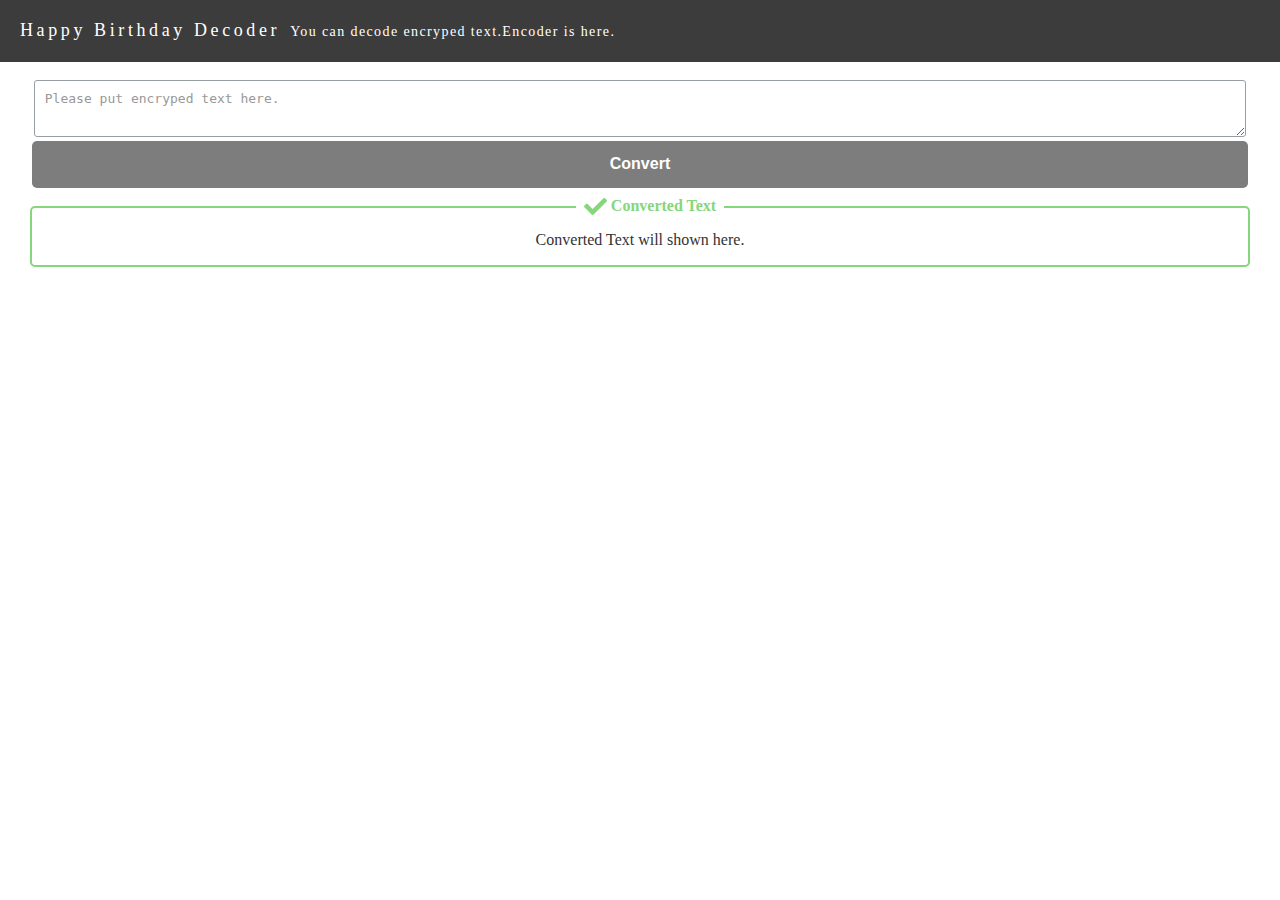
<file: decode.html>
<!DOCTYPE html>
<html lang="en">
<head>
    <meta charset="UTF-8">
    <meta name="viewport" content="width=device-width, initial-scale=1.0">
    <link rel="stylesheet" href="style.css">
    <title>Happy Birthday Decoder</title>
</head>
<body>
    <header>
        <p class="logo">Happy Birthday Decoder<span>You can decode encryped text.<a href="encode.html">Encoder is here.</a></span></p>
    </header>
    <main>
        <br></nr>
        <label>
            <textarea id="encrypted" class="textbox-001" placeholder="Please put encryped text here."></textarea>
        </label>
        <button class="button-002" onclick="convert()">Convert</button>
        <br>
        <div class="box-009">
            <div>
                <svg xmlns="http://www.w3.org/2000/svg" viewBox="0 0 24 24" width="23" height="23">
                    <path fill="#86d67c"
                          d="M8.2,20.6l-7.8-7.8c-0.5-0.5-0.5-1.2,0-1.7L2,9.4c0.5-0.5,1.2-0.5,1.7,0L9,14.7L20.3,3.4c0.5-0.5,1.2-0.5,1.7,0l1.7,1.7  c0.5,0.5,0.5,1.2,0,1.7L9.8,20.6C9.4,21.1,8.6,21.1,8.2,20.6L8.2,20.6z"/>
                </svg>
                Converted Text
            </div>
            <p id="converted">Converted Text will shown here.</p>
        </div>
    </main>
    <script>
        

        function decodeMorse(morseCode) {
            const morseCodeMap = {
                ".-": "A", "-...": "B", "-.-.": "C", "-..": "D", ".": "E",
                "..-.": "F", "--.": "G", "....": "H", "..": "I", ".---": "J",
                "-.-": "K", ".-..": "L", "--": "M", "-.": "N", "---": "O",
                ".--.": "P", "--.-": "Q", ".-.": "R", "...": "S", "-": "T",
                "..-": "U", "...-": "V", ".--": "W", "-..-": "X", "-.--": "Y",
                "--..": "Z", ".----": "1", "..---": "2", "...--": "3", "....-": "4",
                ".....": "5", "-....": "6", "--...": "7", "---..": "8", "----.": "9",
                "-----": "0", "--..--": ",", ".-.-.-": ".", "..--..": "?", "-..-.": "/",
                "-....-": "-", "-.--.": "(", "-.--.-": ")", ".-..-.": "\"", ".----.": "'",
                "-.-.--": "!", "-...-": "=", ".-.-.": "+", "-..-.-": ":", "-.-.-.": ";",
                "---...": ":", "..--.-": "_", ".-...": "&", "...-..-": "$", ".--.-.": "@"
            };

            return morseCode.split(" ").map(code => morseCodeMap[code] || " ").join("");
        }

        function decodeASCII(hexString) {
          let hex = hexString.toString(); // 16進数文字列を文字列に変換
          let str = '';
          for (let i = 0; i < hex.length; i += 2) {
            str += String.fromCharCode(parseInt(hex.substr(i, 2), 16)); // 16進数をASCII文字に変換
          }
          return str;
        }

        function convert(){
            document.getElementById('converted').innerHTML = "Processing."

            let text = document.getElementById('encrypted').value;


            text = decodeMorse(text);
            text = decodeASCII(text);
            

            document.getElementById('converted').innerHTML=text;
            //document.getElementById('converted').innerHTML="test";

            //alert(text);
        }
    </script>
</body>
</html>
</file>
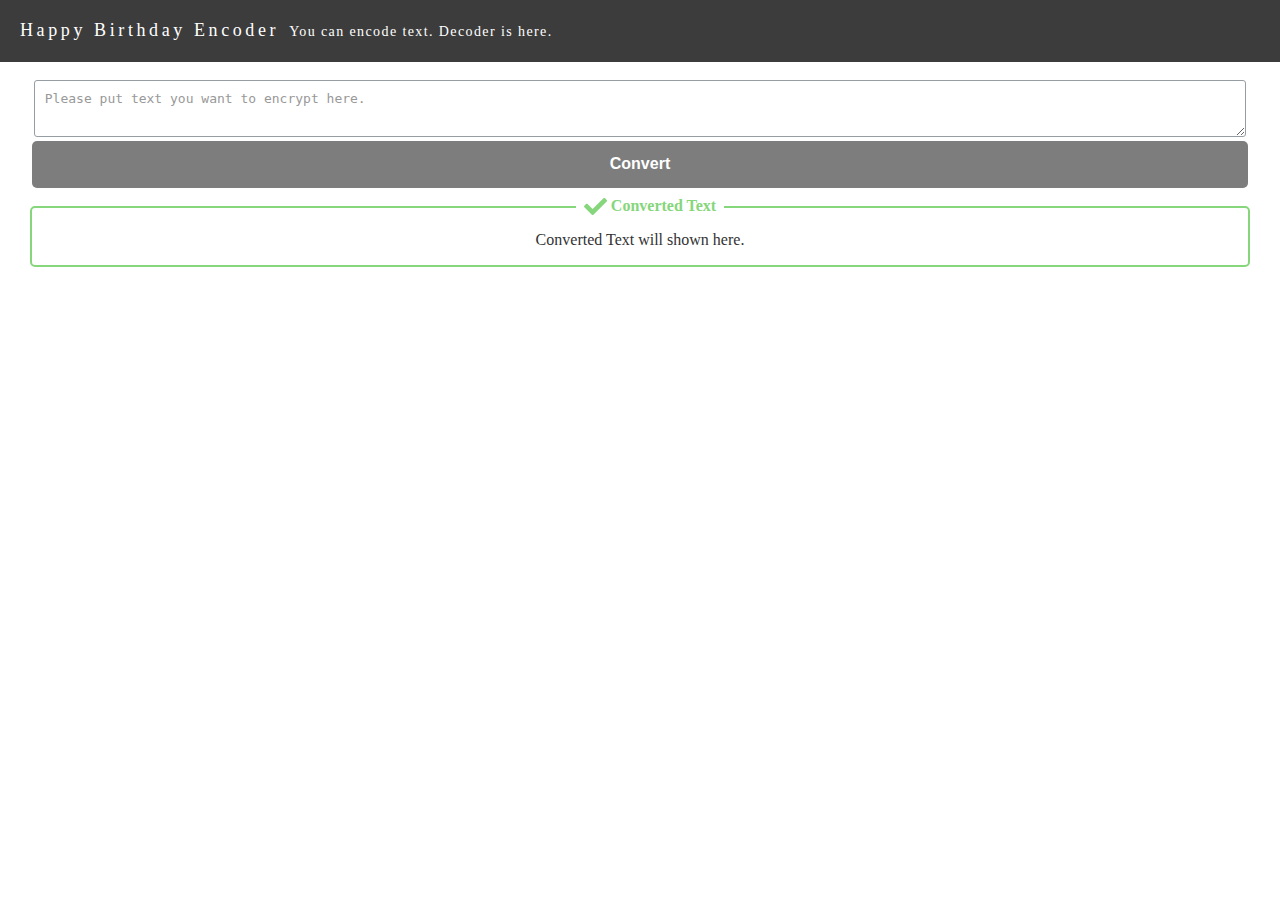
<file: encode.html>
<!DOCTYPE html>
<html lang="en">
<head>
    <meta charset="UTF-8">
    <meta name="viewport" content="width=device-width, initial-scale=1.0">
    <link rel="stylesheet" href="style.css">
    <title>Happy Birthday Encoder</title>
<body>
    <header>
        <p class="logo">Happy Birthday Encoder<span>You can encode text. <a href="decode.html">Decoder is here.</a></span></p>
    </header>
    <main>
        <br></nr>
        <label>
            <textarea id="encrypted" class="textbox-001" placeholder="Please put text you want to encrypt here."></textarea>
        </label>
        <button class="button-002" onclick="convert()">Convert</button>
        <br>
        <div class="box-009">
            <div>
                <svg xmlns="http://www.w3.org/2000/svg" viewBox="0 0 24 24" width="23" height="23">
                    <path fill="#86d67c"
                          d="M8.2,20.6l-7.8-7.8c-0.5-0.5-0.5-1.2,0-1.7L2,9.4c0.5-0.5,1.2-0.5,1.7,0L9,14.7L20.3,3.4c0.5-0.5,1.2-0.5,1.7,0l1.7,1.7  c0.5,0.5,0.5,1.2,0,1.7L9.8,20.6C9.4,21.1,8.6,21.1,8.2,20.6L8.2,20.6z"/>
                </svg>
                Converted Text
            </div>
            <p id="converted">Converted Text will shown here.</p>
        </div>
    </main>
    <script>
        

        function encodeMorse(text) {
            const morseCodeMap = {
    "A": ".-", "B": "-...", "C": "-.-.", "D": "-..", "E": ".",
    "F": "..-.", "G": "--.", "H": "....", "I": "..", "J": ".---",
    "K": "-.-", "L": ".-..", "M": "--", "N": "-.", "O": "---",
    "P": ".--.", "Q": "--.-", "R": ".-.", "S": "...", "T": "-",
    "U": "..-", "V": "...-", "W": ".--", "X": "-..-", "Y": "-.--",
    "Z": "--..", "1": ".----", "2": "..---", "3": "...--", "4": "....-",
    "5": ".....", "6": "-....", "7": "--...", "8": "---..", "9": "----.",
    "0": "-----", ",": "--..--", ".": ".-.-.-", "?": "..--..", "/": "-..-.",
    "-": "-....-", "(": "-.--.", ")": "-.--.-", "\"": ".-..-.", "'": ".----.",
    "!": "-.-.--", "=": "-...-", "+": ".-.-.", ":": "-..-.-", ";": "-.-.-.",
    "_": "..--.-", "&": ".-...", "$": "...-..-", "@": ".--.-."
  };

  return text.toUpperCase().split("").map(char => morseCodeMap[char] || " ").join(" ");
        }

        function encodeASCII(str) {
            let hex = '';
            for (let i = 0; i < str.length; i++) {
                hex += str.charCodeAt(i).toString(16); // ASCII文字を16進数に変換
            }
            return hex;
        }

        function convert(){
            document.getElementById('converted').innerHTML = "Processing."

            let text = document.getElementById('encrypted').value;

            text = encodeASCII(text);
            text = encodeMorse(text);
            
            

            document.getElementById('converted').innerHTML=text;
            //document.getElementById('converted').innerHTML="test";

            //alert(text);
        }
    </script>
</body>
</html>
</file>
<file: style.css>
*{
    margin:0;
    padding:0;
    }


header {
	width: 100%;
	line-height: 60px;
	background: #3c3c3c;
}
/* ロゴ */
header .logo {
	padding: 0 20px;
	font-size: 18px;
	color: #fff;
	letter-spacing: .2em;
}
/* テキスト */
header .logo span {
	margin-left: 10px;
	font-size: 14px;
	color: #fff;
	letter-spacing: .1em;
	vertical-align: middle;
}
a{
    text-decoration: none;
    color: #fff;
}

.textbox-001-label,
.textbox-001 {
    color: #333;
}
main{
    text-align: center;
}

.textbox-001-label {
    display: block;
    margin-bottom: 5px;
    font-size: .9em;
}

.textbox-001 {
    width: 93%;
    padding: 8px 10px;
    border: 1px solid #969da3;
    border-radius: 3px;
    font-size: 1em;
    line-height: 1.5;
}

.textbox-001::placeholder {
    color: #999;
}
.button-002 {
    display: flex;
    justify-content: center;
    align-items: center;
    width: 95%;
    margin:0 auto;
    padding: .9em 2em;
    border: none;
    border-radius: 5px;
    background-color: #7d7d7d;
    color: #fff;
    font-weight: 600;
    font-size: 1em;
}

.button-002:hover {
    background-color: #000;
}

.box-009 {
    width: 95%;
    margin: 0 auto;
    border: 2px solid #86d67c;
    border-radius: 5px;
    color: #333333;
}

.box-009 div {
    display: inline-flex;
    align-items: center;
    position: relative;
    top: -13px;
    left: 10px;
    margin: 0 7px;
    padding: 0 8px;
    background: #fff;
    color: #86d67c;
    font-weight: 600;
    vertical-align: top;
}

.box-009 svg {
    padding-right: 4px;
}

.box-009 p {
    margin: 0;
    padding: 0 1.5em 1em;
}
</file>
